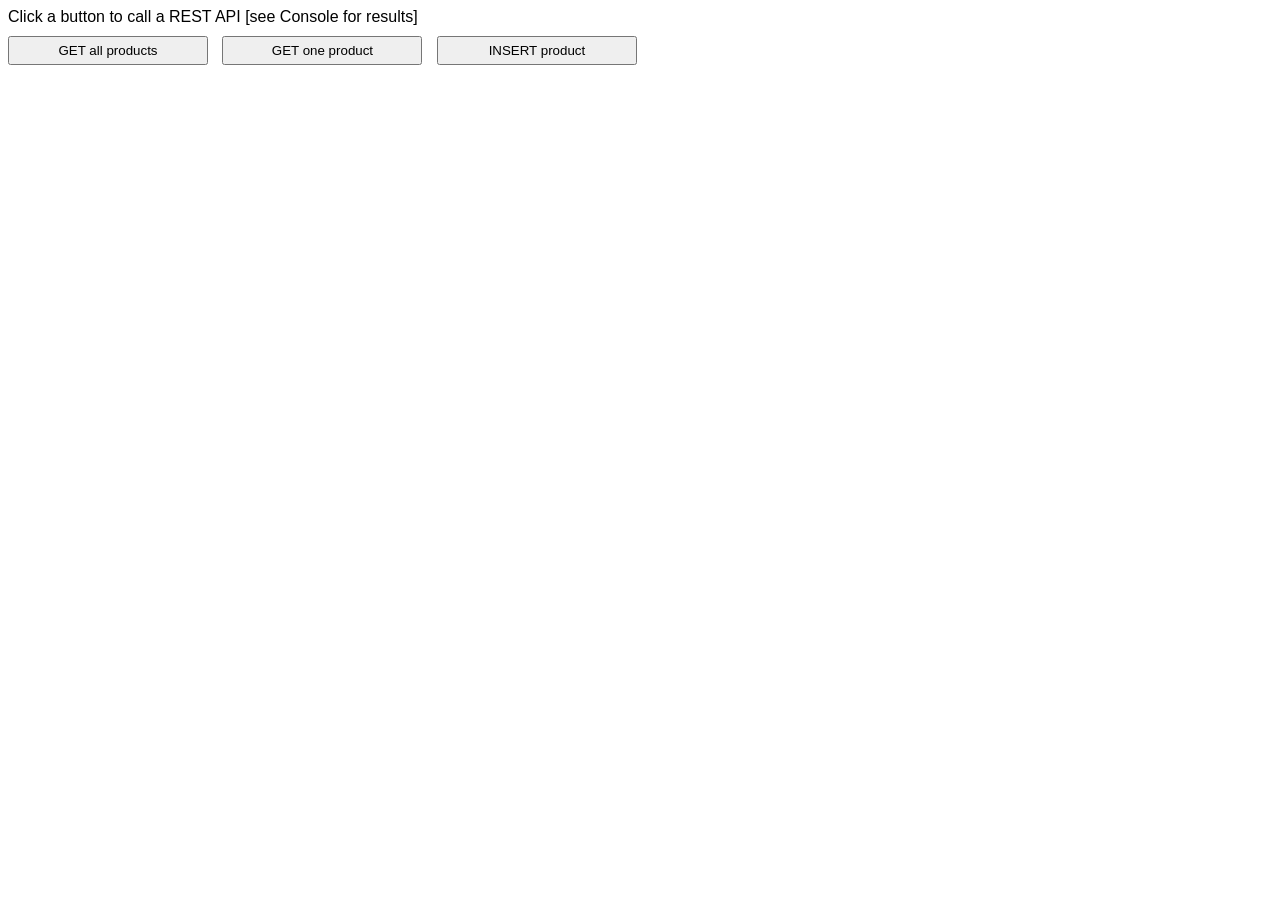
<file: demos-solutions/demo-13-rest-clients/src/main/resources/static/index.html>
<!DOCTYPE html>
<html lang="en">
<head>
    <meta charset="UTF-8">
    <title>REST client example page</title>
    <script src="code.js"></script>
    <link href="styles.css" rel="stylesheet">
    <link rel="icon" href="favicon.png">
</head>
<body>
    <div>Click a button to call a REST API [see Console for results]</div>
        <button onclick="demo1()">GET all products</button>
        <button onclick="demo2()">GET one product</button>
        <button onclick="demo3()">INSERT product</button>
    </div>

    <script>
        function demo1() {
            const promise = RestClient.getAllProducts()
            promise.then(data => console.log(`All products: ${JSON.stringify(data)}`))
        }

        async function demo2() {
            const data = await RestClient.getProduct(1)
            console.log(`Product 1: ${JSON.stringify(data)}`)
        }

        async function demo3() {
            const product = {description: 'Lamborghini Sian', price: 800000}
            const response = await RestClient.insertProduct(product)
            console.log(response)
        }
    </script>
</body>
</html>
</file>
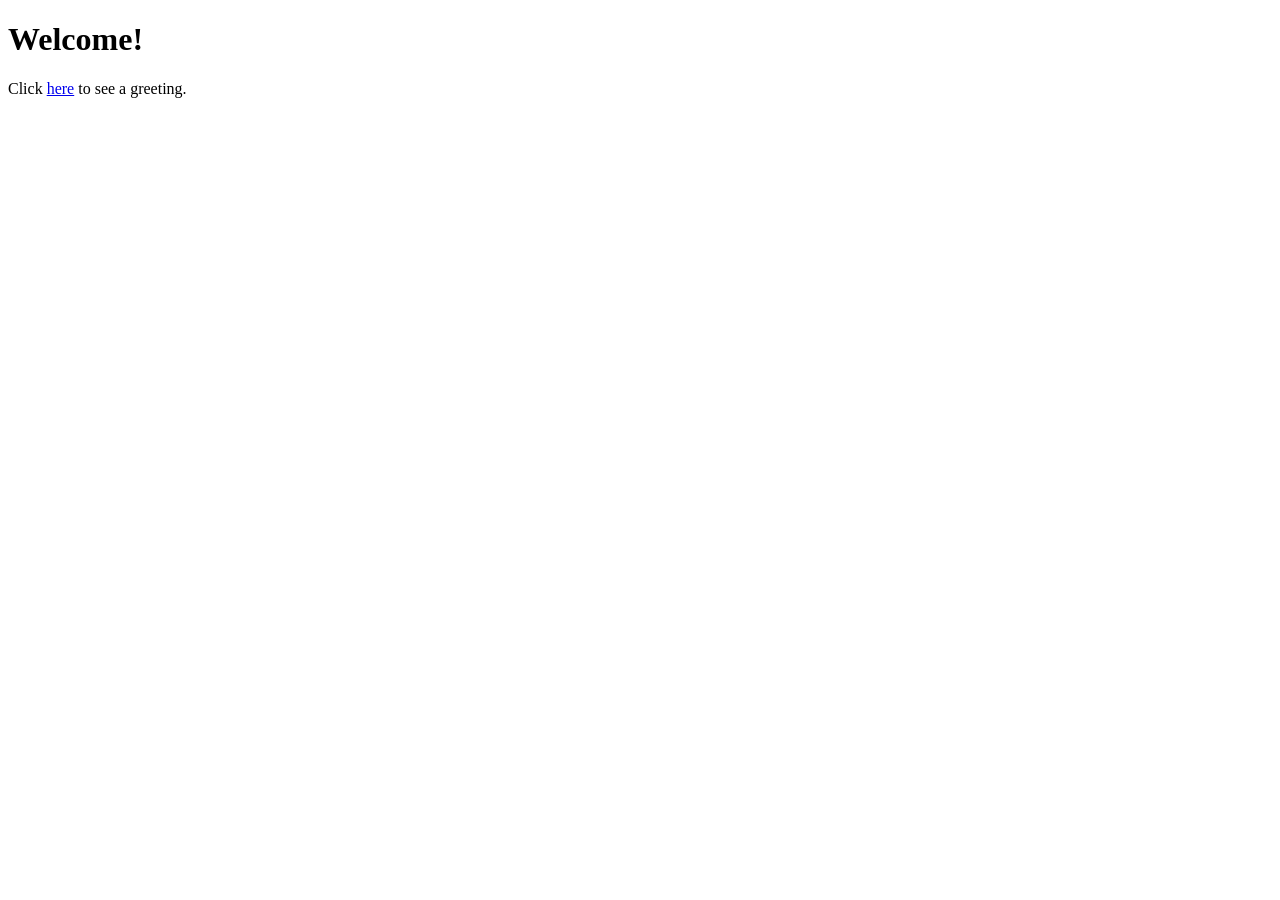
<file: demos-solutions/demo-17-forms-security/src/main/resources/templates/index.html>
<!DOCTYPE html>
<html>
    <head>
        <title>Security Demo - Home</title>
        <style>
			body {
				font-family: Calibri;
			}
        </style>   
    </head>
    <body>
        <h1>Welcome!</h1>
        <p>Click <a href="/greet">here</a> to see a greeting.</p>
    </body>
</html>
</file>
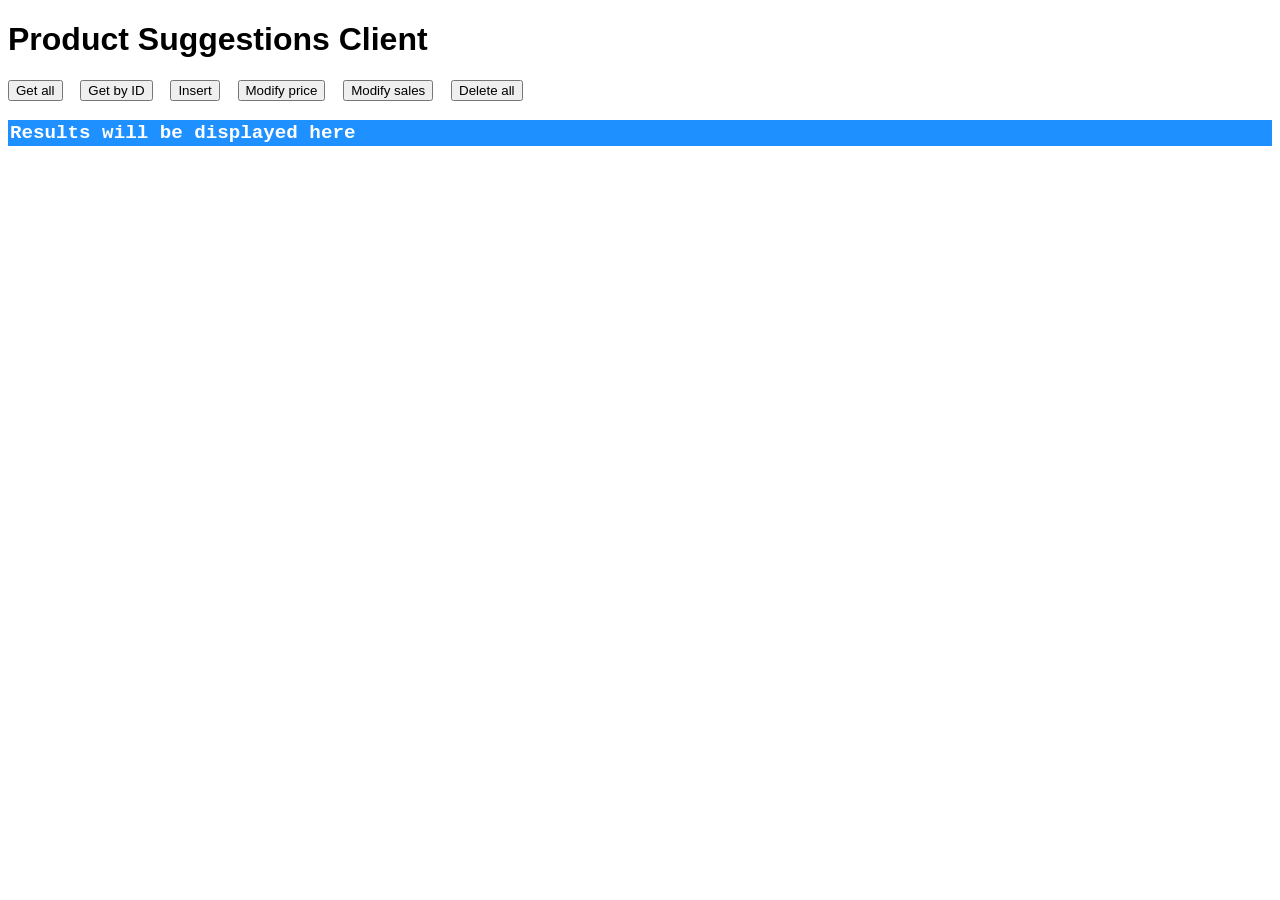
<file: assignment-solutions/assignment3/src/main/resources/static/admin.html>
<!DOCTYPE html>
<html lang="en">
<head>
    <meta charset="UTF-8">
    <title>Product Suggestions Client</title>
    <link rel="stylesheet" href="styles.css">
    <script src="script.js" type="application/javascript"></script>
</head>
<body>
    <h1>Product Suggestions Client</h1>
    <div>
        <button onclick="getAll()">Get all</button>
        <button onclick="getById()">Get by ID</button>
        <button onclick="insert()">Insert</button>
        <button onclick="modifyPrice()">Modify price</button>
        <button onclick="modifySales()">Modify sales</button>
        <button onclick="deleteAll()">Delete all</button>
    </div>
    <div id="displayArea">Results will be displayed here</div>
</body>
</html>
</file>
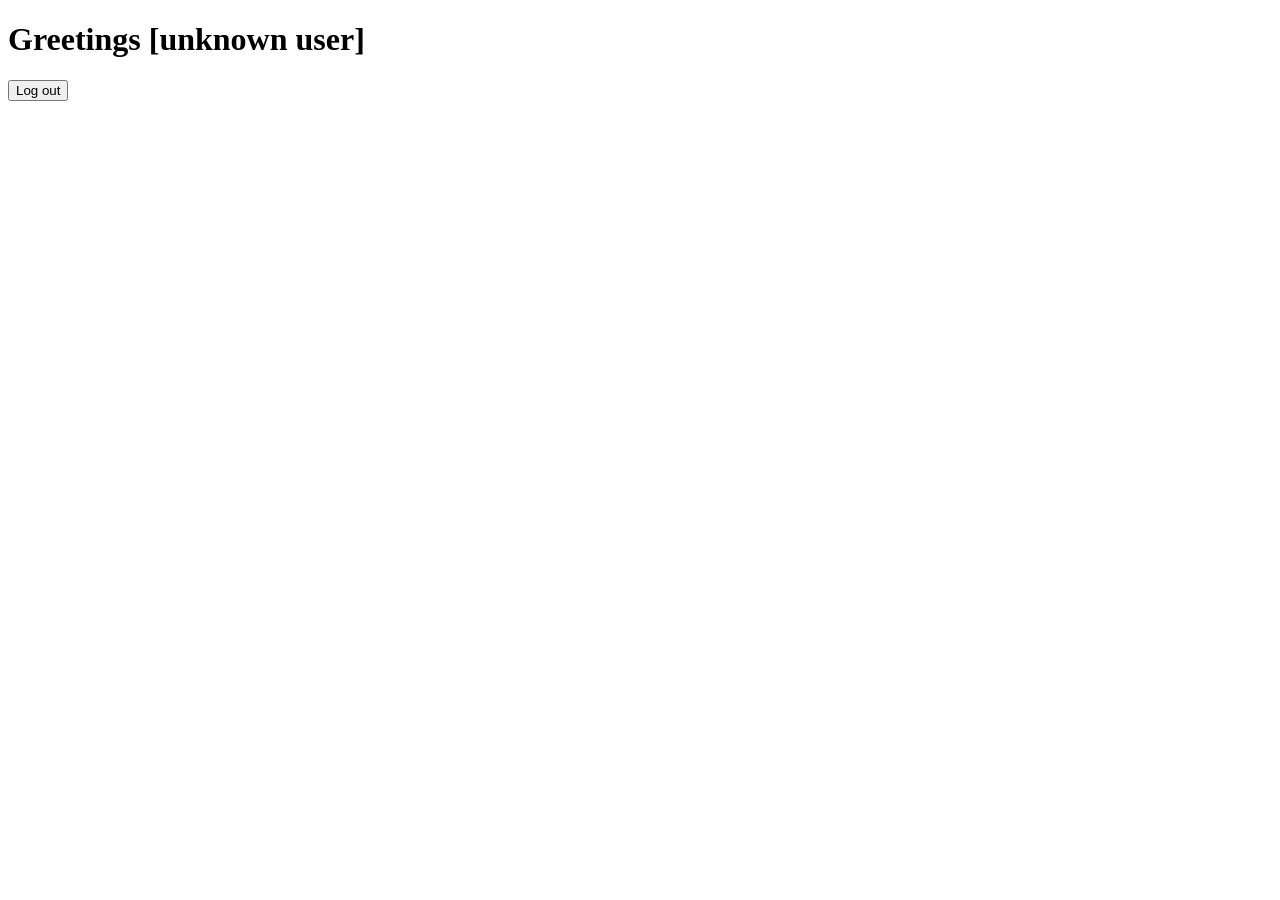
<file: demos-solutions/demo-17-forms-security/src/main/resources/templates/greet.html>
<!DOCTYPE html>
<html xmlns:th="https://www.thymeleaf.org"
      xmlns:sec="http://www.thymeleaf.org/extras/spring-security">

    <head>
        <title>Security Demo - Greeting</title>
        <style>
			body {
				font-family: Calibri;
			}
        </style>   
    </head>

    <body>
        <h1>Greetings <span sec:authentication="name">[unknown user]</span></h1>

        <form th:action="@{/logout}" method="post">
            <input type="submit" value="Log out">
        </form>

    </body>

</html>
</file>
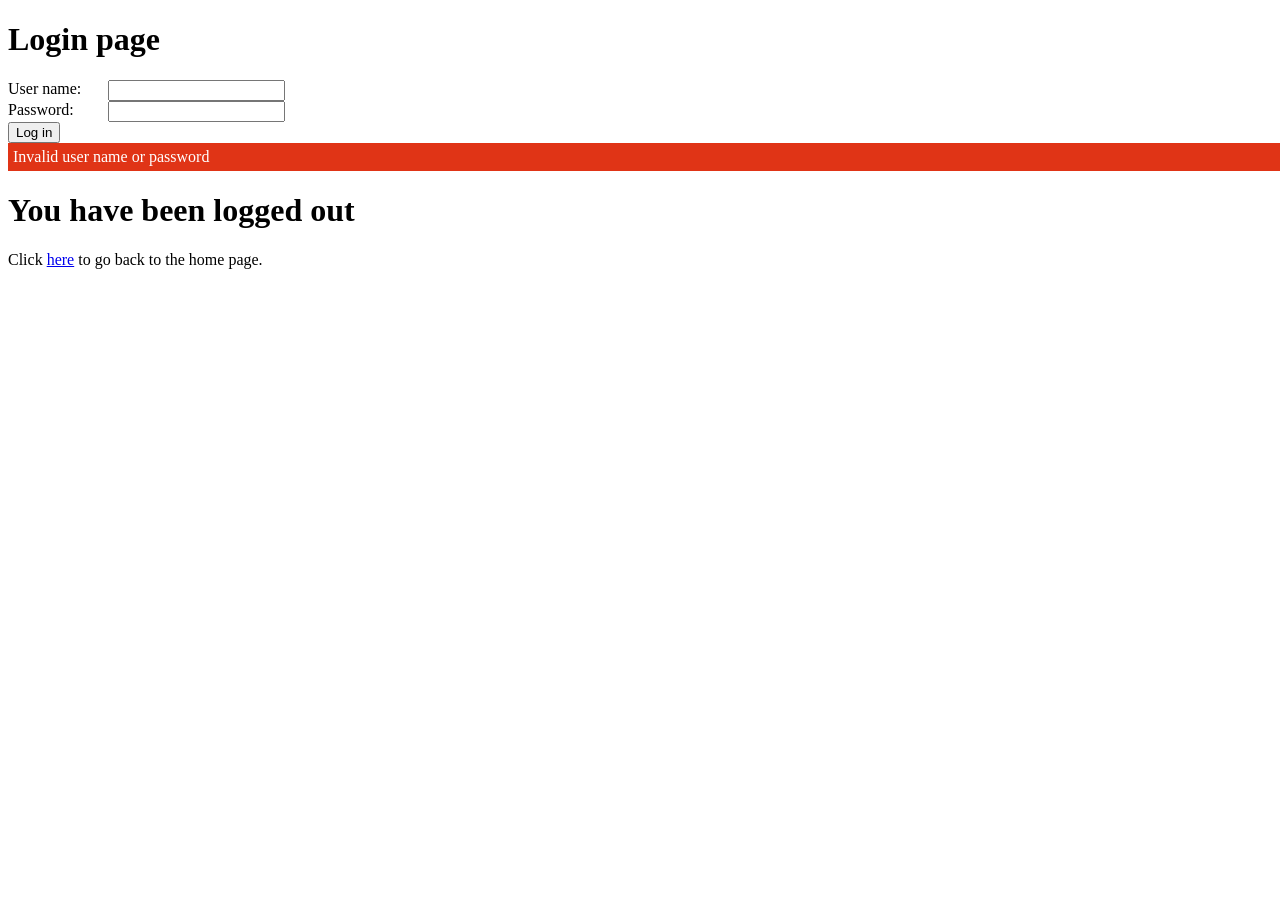
<file: demos-solutions/demo-17-forms-security/src/main/resources/templates/login.html>
<!DOCTYPE html>
<html xmlns:th="https://www.thymeleaf.org">

    <head>
        <title>Please Log In</title>
        <style>
            body {
                font-family: Calibri;
            }
            label {
                width: 100px;
                float: left;
            }
            .error {
                width:100%;
                color: white;
                background-color: #e03416;
                padding: 5px;
            }
        </style>
    </head>

    <body>

        <div th:if="${param.logout == null}">

            <h1>Login page</h1>

            <form th:action="@{/login}" method="post">
                <div>
                    <label>User name: </label>
                    <input type="text" name="username">
                </div>
                <div>
                    <label>Password: </label>
                    <input type="password" name="password">
                </div>
                <div>
                    <input type="submit" value="Log in">
                </div>
            </form>

            <div th:if="${param.error}" class="error">
                Invalid user name or password
            </div>

        </div>

        <div th:if="${param.logout != null}">
            <h1>You have been logged out</h1>
            Click <a href="/index">here</a> to go back to the home page.
        </div>

    </body>

</html>
</file>
<file: demos-solutions/demo-13-rest-clients/src/main/resources/static/styles.css>
body {
  font-family: 'Segoe UI', sans-serif;
}

button {
  margin: 10px 10px 0px 0px;
  width: 200px;
  padding: 5px;
}
</file>
<file: assignment-solutions/assignment3/src/main/resources/static/styles.css>
body {
    font-family: "Segoe UI Light", Arial, sans-serif;
}

button {
    margin-right: 1em;
}

#displayArea {
    font-family: "Courier New";
    font-weight: bold;
    font-size: 1.2em;
    margin-top: 1em;
    padding: 2px;
    background-color: dodgerblue;
    color: white;
}
</file>
